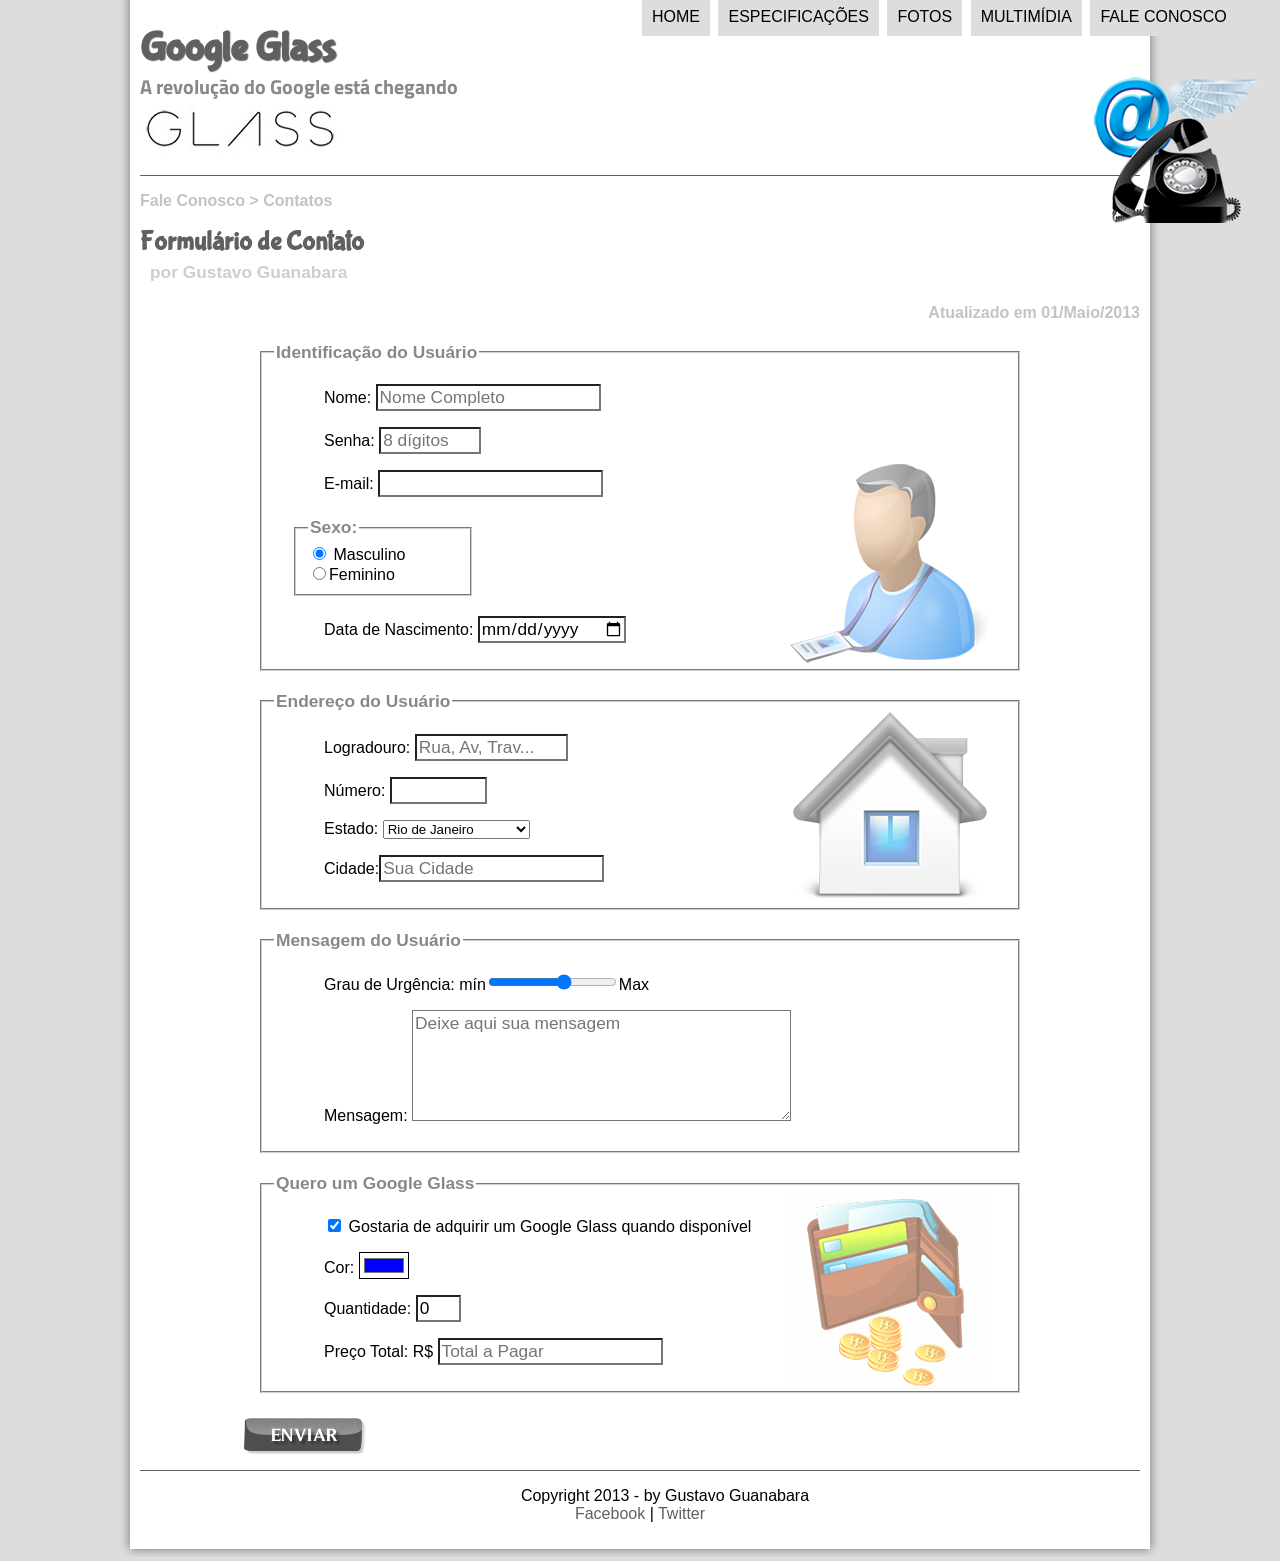
<file: fale-conosco.html>
<!DOCTYPE html>
<html lang="pt-br">

<head>
    <meta charset="UTF-8"/>
    <title>Tudo Sobre Google Glass</title>
    <link rel="stylesheet" type="text/css" href="_css/estilo.css"/>
    <link rel="stylesheet" href="_css/form.css">
</head>
<script language="javascript" src="_javascript/funcoes.js"></script>
<script>
    function calc_total(){
        var qtd = parseInt(document.getElementById('cQtd').value)
        tot = qtd * 1500;
        document.getElementById('cTot').value = tot; 
        }
</script>
<body>
 <div id="interface"> 
       <header id="cabecalho">
       <hgroup>
       <h1>Google Glass</h1>
       <h2>A revolução do Google está chegando</h2>
       </hgroup> 
       
       
           <img id="icone" src="_imagens/contato.png"/>
       

<nav id="menu">
    <h1>Menu Principal</h1>
   <ul type="disc"> 
<li onmouseover="mudaFoto('_imagens/home.png')" onmouseout="mudaFoto('_imagens/contato.png')"><a href="index.html">Home</a></li>
<li onmouseover="mudaFoto('_imagens/especificacoes.png')" onmouseout="mudaFoto('_imagens/contato.png')"><a href="specs.html">Especificações</a></li>
<li onmouseover="mudaFoto('_imagens/fotos.png')" onmouseout="mudaFoto('_imagens/contato.png')"><a href="fotos.html">Fotos</a></li>
<li onmouseover="mudaFoto('_imagens/multimidia.png')" onmouseout="mudaFoto('_imagens/contato.png')"><a href="multimidia.html">Multimídia</a></li>
<li onmouseover="mudaFoto('_imagens/contato.png')" onmouseout="mudaFoto('_imagens/contato.png')"><a href="fale-conosco.html">Fale conosco</a></li>
  </ul>
</nav>
   </header>

    <section id="corpo-full">

  <article id="noticia-principal">
<header id="cabecalho-artigo">
<hgroup>
<h3> Fale Conosco > Contatos</h3>
<h1>Formulário de Contato</h1>
<h2>por Gustavo Guanabara</h2>
<h3 class="direita">Atualizado em 01/Maio/2013</h3>
</hgroup>
</header>

<form method="post" id="contato" action="mail:contato@cursoemvideo.com" oninput="calc_total();">

<fieldset id="usuario">
<legend>Identificação do Usuário</legend>
   <p><label for="cNome">Nome:</label> <input type="text" name="tNome" id="cNome" size="20" maxlength="30" placeholder="Nome Completo"> </p> 
   <p><label for="cSenha">Senha:</label> <input type="password" name="tSenha" id="cSenha" size="8" maxlength="8" placeholder="8 dígitos"> </p>
    <p><label for="cMail">E-mail:</label> <input type="email" name="tMail" id="cMail" size="20" maxlength="40"> </p>
    <fieldset id="sexo"><legend>Sexo:</legend>
        <input type="radio" name="tSexo" id="cMasc" checked> <label for="cMasc">Masculino</label><br>
        <input type="radio" name="tSexo" id="cFem"><label for="cFem">Feminino</label>
    </fieldset>
    <p>Data de Nascimento: <input type="date" name="tNasc" id="cNasc"> </p>
</fieldset>

<fieldset id="endereco">
<legend>Endereço do Usuário</legend>
   <p> <label for="cRua">Logradouro: </label><input type="text" name="tRua" id="cRua" size="13" maxlength="80" placeholder="Rua, Av, Trav..."> </p> 
   <p><label for="cNum"> Número:</label> <input type="number" name="tNum" id="cNum" min="0" max="999999"></p>
    <p><label for="cEst">Estado:</label>
        <select name="tEst" id="cEst">
            <optgroup label="Região Sudeste">
               <option>Rio de Janeiro</option>
               <option>São Paulo</option>
               <option>Minas Gerais</option>
            </optgroup>

            <optgroup label="Região Sul">
               <option>Paraná</option>
               <option>Santa Catarina</option>
               <option>Rio Grande do Sul</option>
            </optgroup>
        </select></p>
    <p><label for="cCid">Cidade:</label><input type="text" name="tCid" id="cCid" maxlength="40" size="20" placeholder="Sua Cidade" list="cidades"></p>
    <datalist id="cidades">
        <option value="Rio de Janeiro"></option>
        <option value="Nova Iguaçu"></option>
        <option value="Niterói"></option>
        <option value="Belford Roxo"></option>
    </datalist>
</fieldset>

<fieldset>
<legend id="mensagem">Mensagem do Usuário</legend>
    <p><label for="cUrg">Grau de Urgência:</label>
    mín<input type="range" name="tUrg" id="cUrg" min="0" max="10" step="2">Max</p>
    <p><label for="cMsg">Mensagem:</label>
    <textarea name="tMsg" id="cMsg" cols="35" rows="5" placeholder="Deixe aqui sua mensagem"></textarea></p>
</fieldset>
<fieldset id="pedido">
<legend>Quero um Google Glass</legend>
    <p><input type="checkbox" name="tPad" id="cPed" checked>
        <label for="cPed">Gostaria de adquirir um Google Glass quando disponível</label></p>
    <p><label for="cCor">Cor:</label>
    <input type="color" name="tCor" id="cCor" value="#0000FF"></p>
    <p><label for="cQtd">Quantidade:</label>
    <input type="number" name="tQtd" id="cQtd" min="0" max="5" value="0"></p>
    <p><label for="cTot">Preço Total: R$</label>
    <input type="text" name="tTot" id="cTot" placeholder="Total a Pagar" readonly></p>
</fieldset>

<input type="image" name="tEnviar" src="_imagens/botao-enviar.png">
</form>
<footer id="rodape">
<p>Copyright 2013 - by Gustavo Guanabara <br/>
<a href="http://facebook.com/cursosemvideo" target="_blank">Facebook </a>| <a href="http://twitter.com/cursosemvideo" target="_blank">Twitter</a></p>
</footer>
</div> 
</body>
</html>
</file>
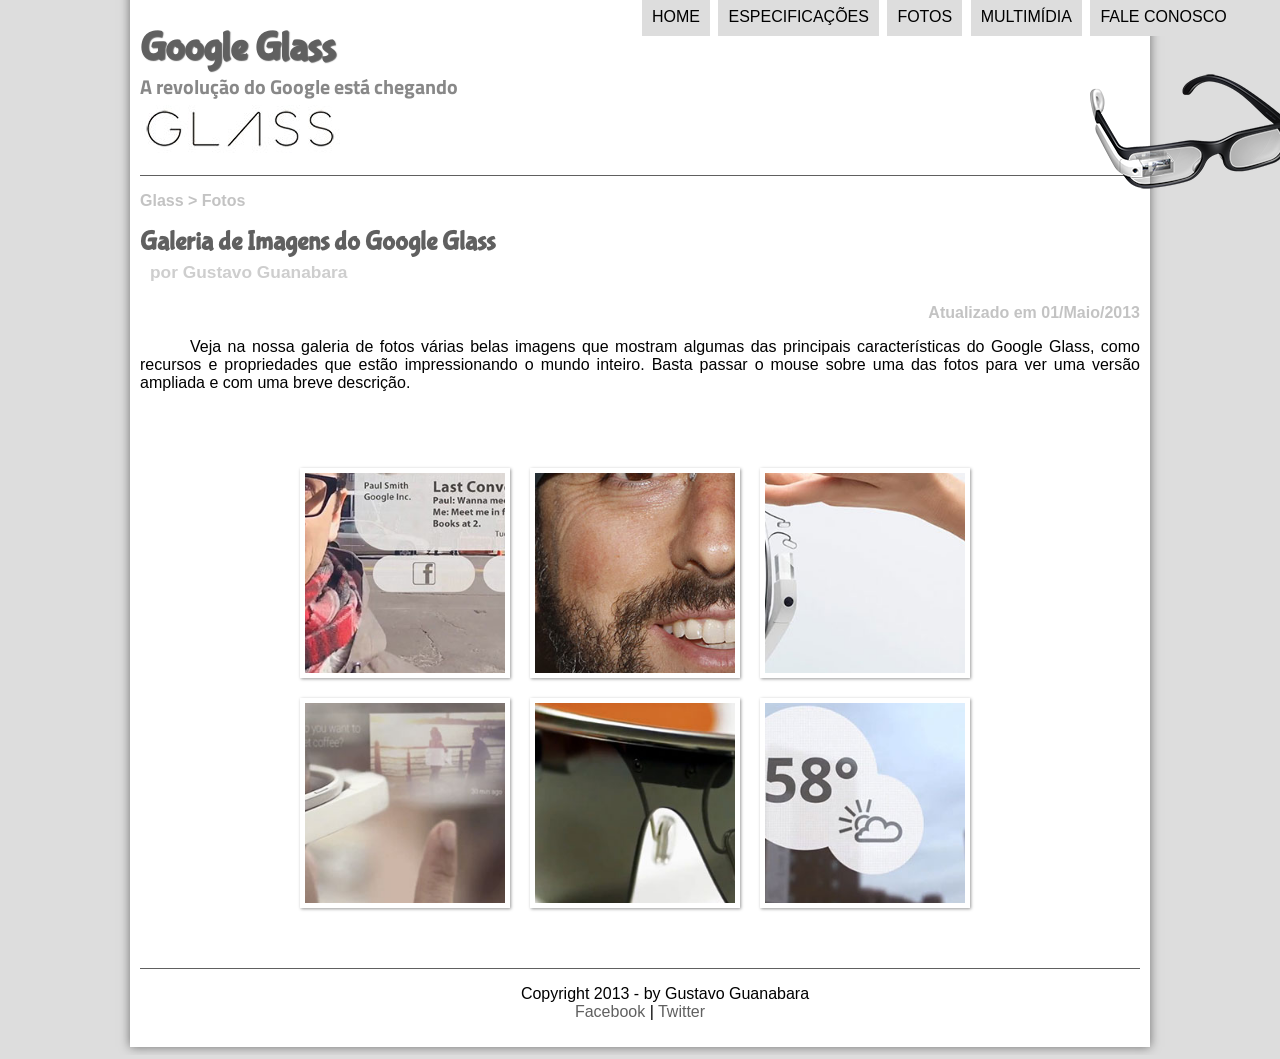
<file: fotos.html>
<!DOCTYPE html>
<html lang="pt-br">

<head>
    <meta charset="UTF-8"/>
    <title>Tudo Sobre Google Glass</title>
    <link rel="stylesheet" type="text/css" href="_css/estilo.css"/>
    <link rel="stylesheet" href="_css/fotos.css">
</head>
<script language="javascript" src="_javascript/funcoes.js"></script>
<body>
 <div id="interface"> 
       <header id="cabecalho">
       <hgroup>
       <h1>Google Glass</h1>
       <h2>A revolução do Google está chegando</h2>
       </hgroup> 
       
       
           <img id="icone" src="_imagens/glass-oculos-preto-peq.png"/>
       

<nav id="menu">
    <h1>Menu Principal</h1>
   <ul type="disc"> 
<li onmouseover="mudaFoto('_imagens/home.png')" onmouseout="mudaFoto('_imagens/fotos.png')"><a href="index.html">Home</a></li>
<li onmouseover="mudaFoto('_imagens/especificacoes.png')" onmouseout="mudaFoto('_imagens/fotos.png')"><a href="specs.html">Especificações</a></li>
<li onmouseover="mudaFoto('_imagens/fotos.png')" onmouseout="mudaFoto('_imagens/fotos.png')"><a href="fotos.html">Fotos</a></li>
<li onmouseover="mudaFoto('_imagens/multimidia.png')" onmouseout="mudaFoto('_imagens/fotos.png')"><a href="multimidia.html">Multimídia</a></li>
<li onmouseover="mudaFoto('_imagens/contato.png')" onmouseout="mudaFoto('_imagens/fotos.png')"><a href="fale-conosco.html">Fale conosco</a></li>
  </ul>
</nav>
   </header>

   <section id="corpo-full">

  <article id="noticia-principal">
<header id="cabecalho-artigo">
<hgroup>
<h3> Glass > Fotos</h3>
<h1>Galeria de Imagens do Google Glass</h1>
<h2>por Gustavo Guanabara</h2>
<h3 class="direita">Atualizado em 01/Maio/2013</h3>
</hgroup>
</header>


<p>Veja na nossa galeria de fotos várias belas imagens que mostram algumas das principais características do Google Glass, como recursos e propriedades que estão impressionando o mundo inteiro. Basta passar o mouse sobre uma das fotos para ver uma versão ampliada e com uma breve descrição.</p>

<ul id="album-fotos">
 <li id="foto01"><span>Agenda e lembretes</span></li>
 <li id="foto02"><span>Sergey Brin usando o Glass</span></li> 
 <li id="foto03"><span>Leve e compacto</span></li>
 <li id="foto04"><span>Sensação de uma tela de 50"</span></li>
 <li id="foto05"><span>Vários tipos de lente</span></li>
 <li id="foto06"><span>Informações importantes</span></li>
</ul>

</article>
<footer id="rodape">
<p>Copyright 2013 - by Gustavo Guanabara <br/>
<a href="http://facebook.com/cursosemvideo" target="_blank">Facebook </a>| <a href="http://twitter.com/cursosemvideo" target="_blank">Twitter</a></p>
</footer>
</div> 
</body>
</html>
</file>
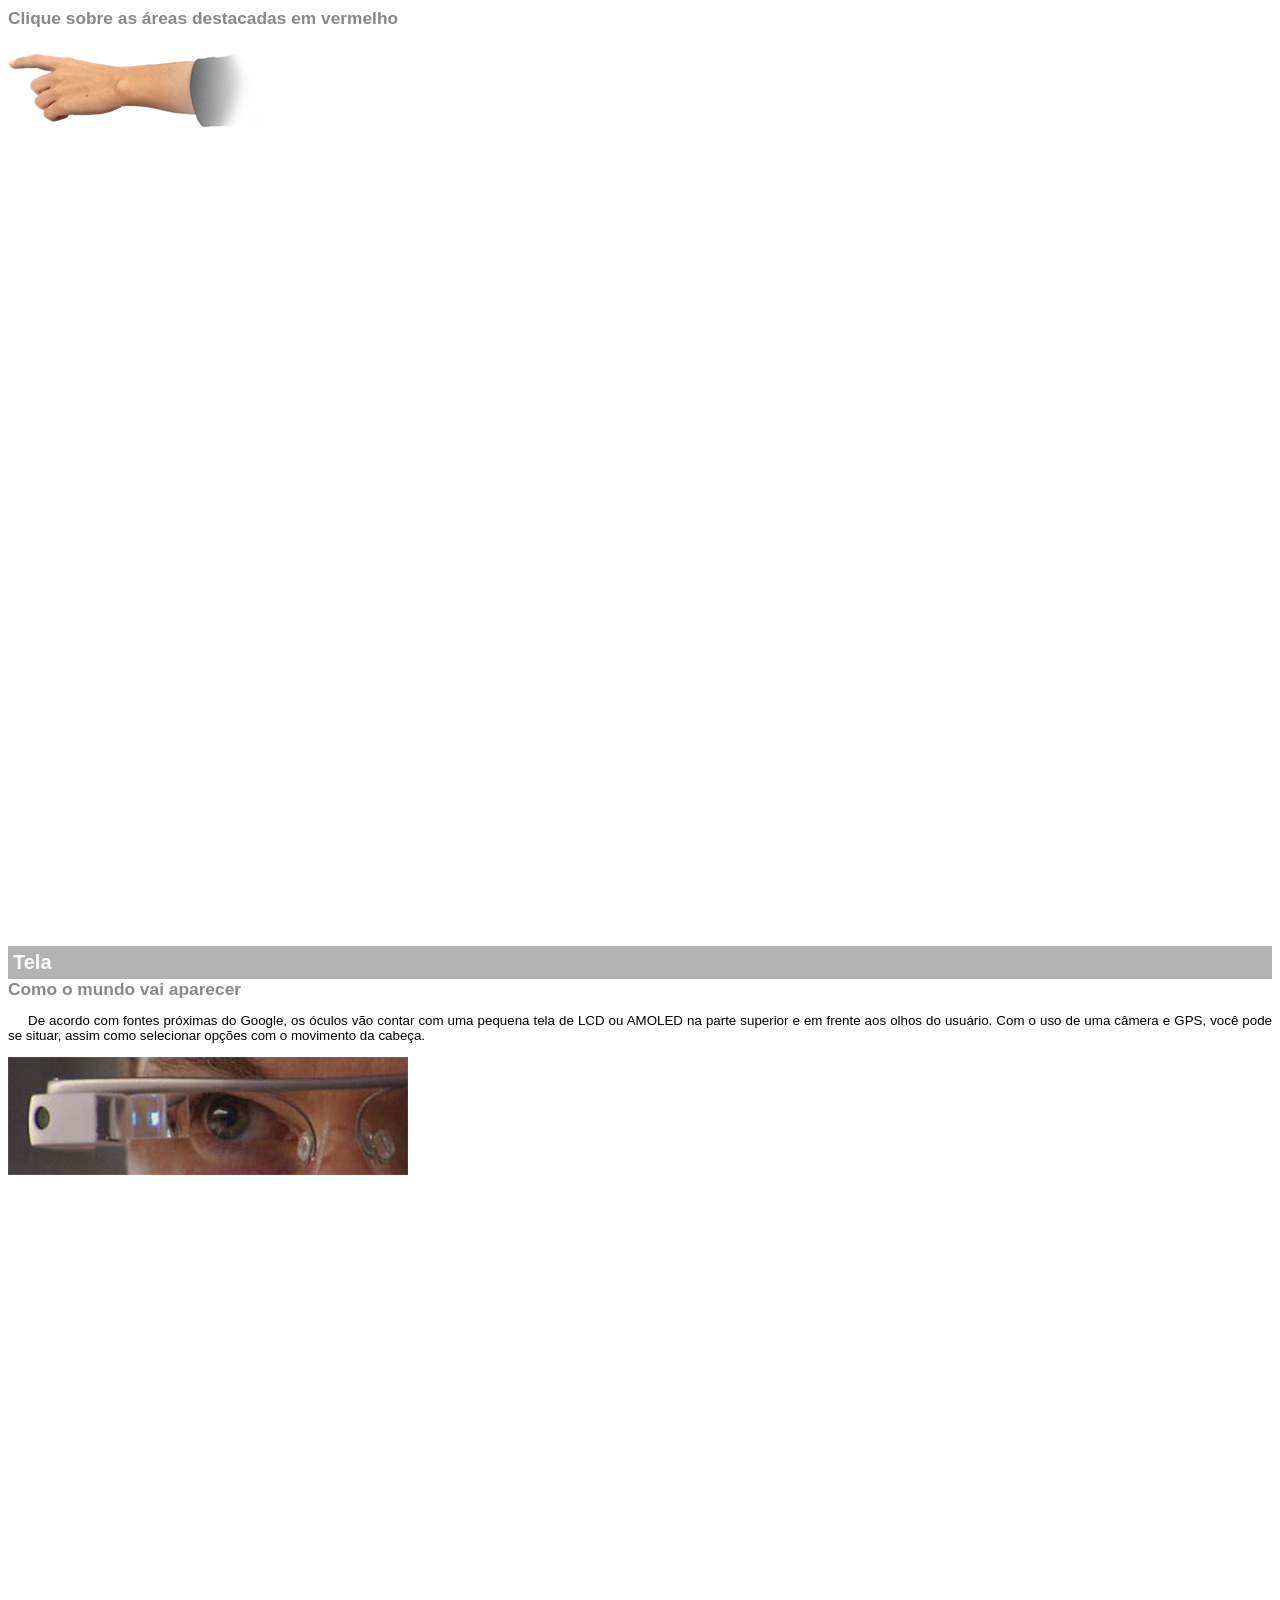
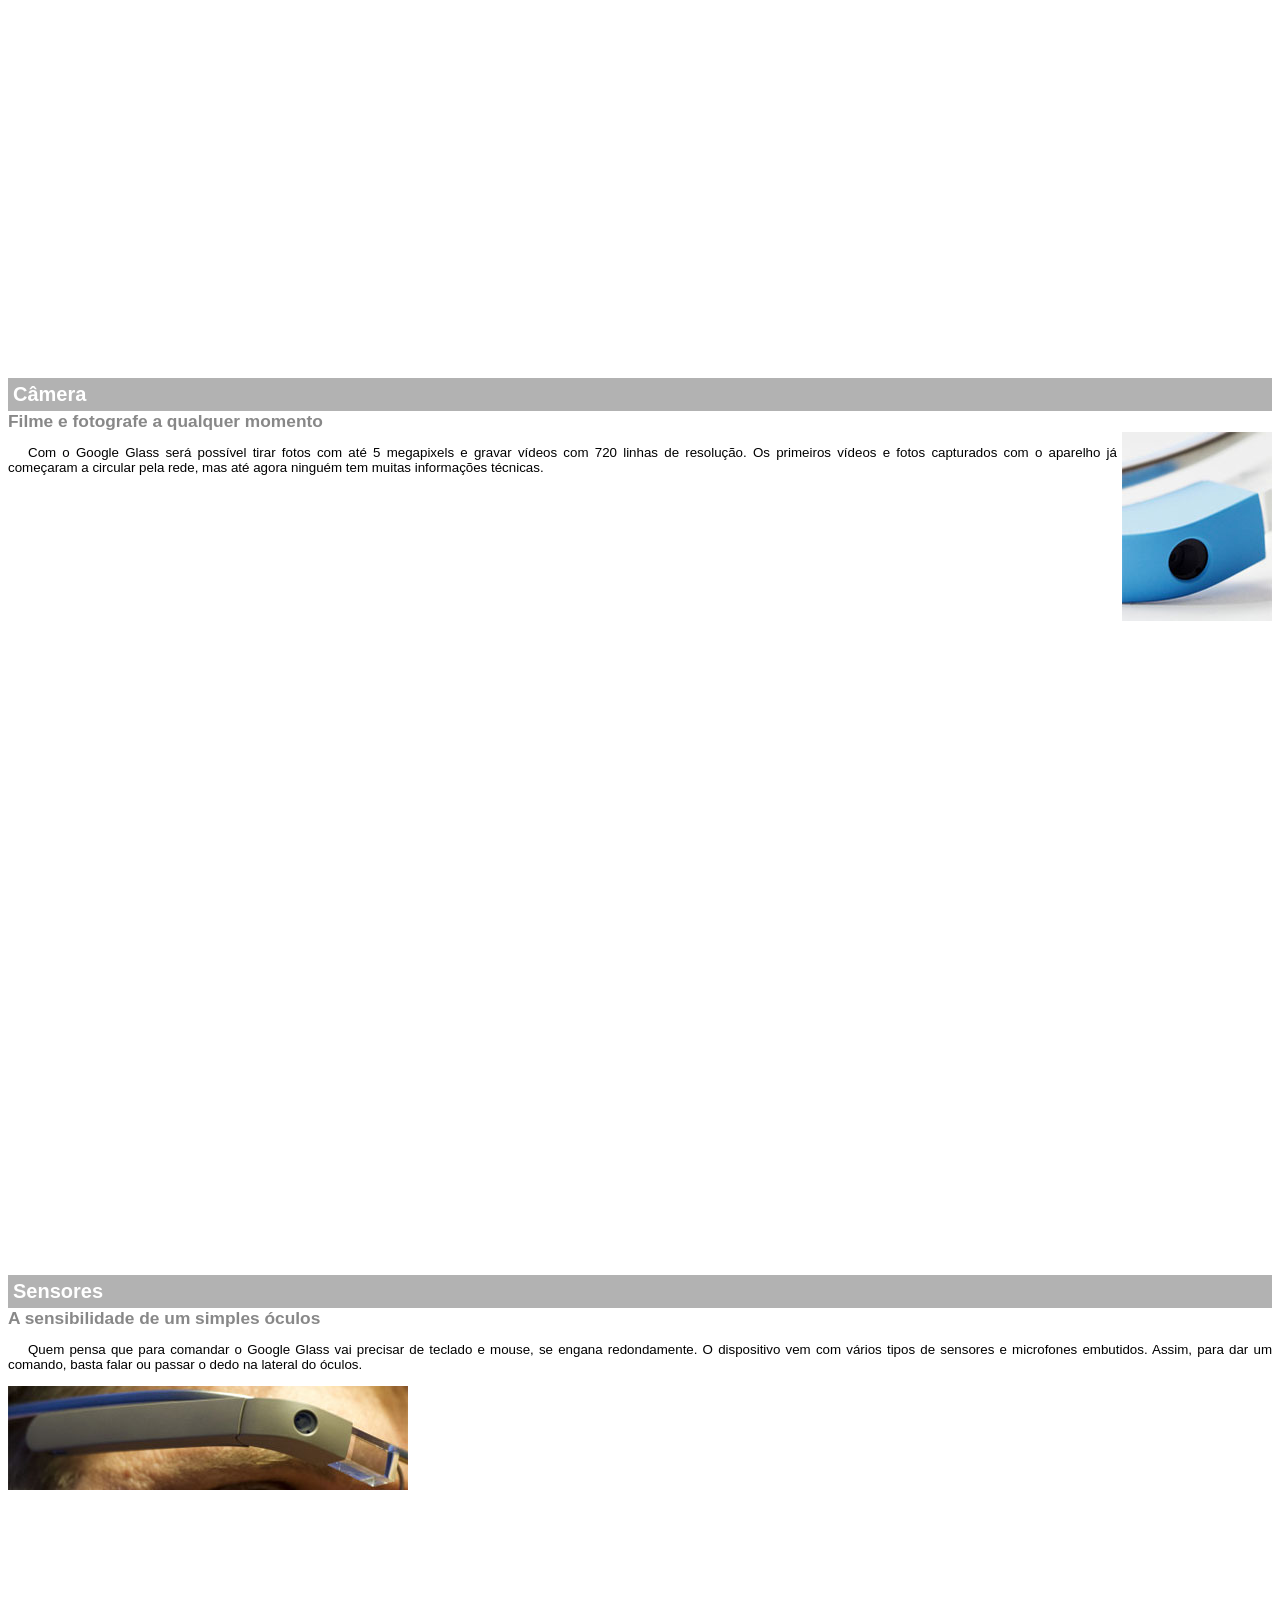
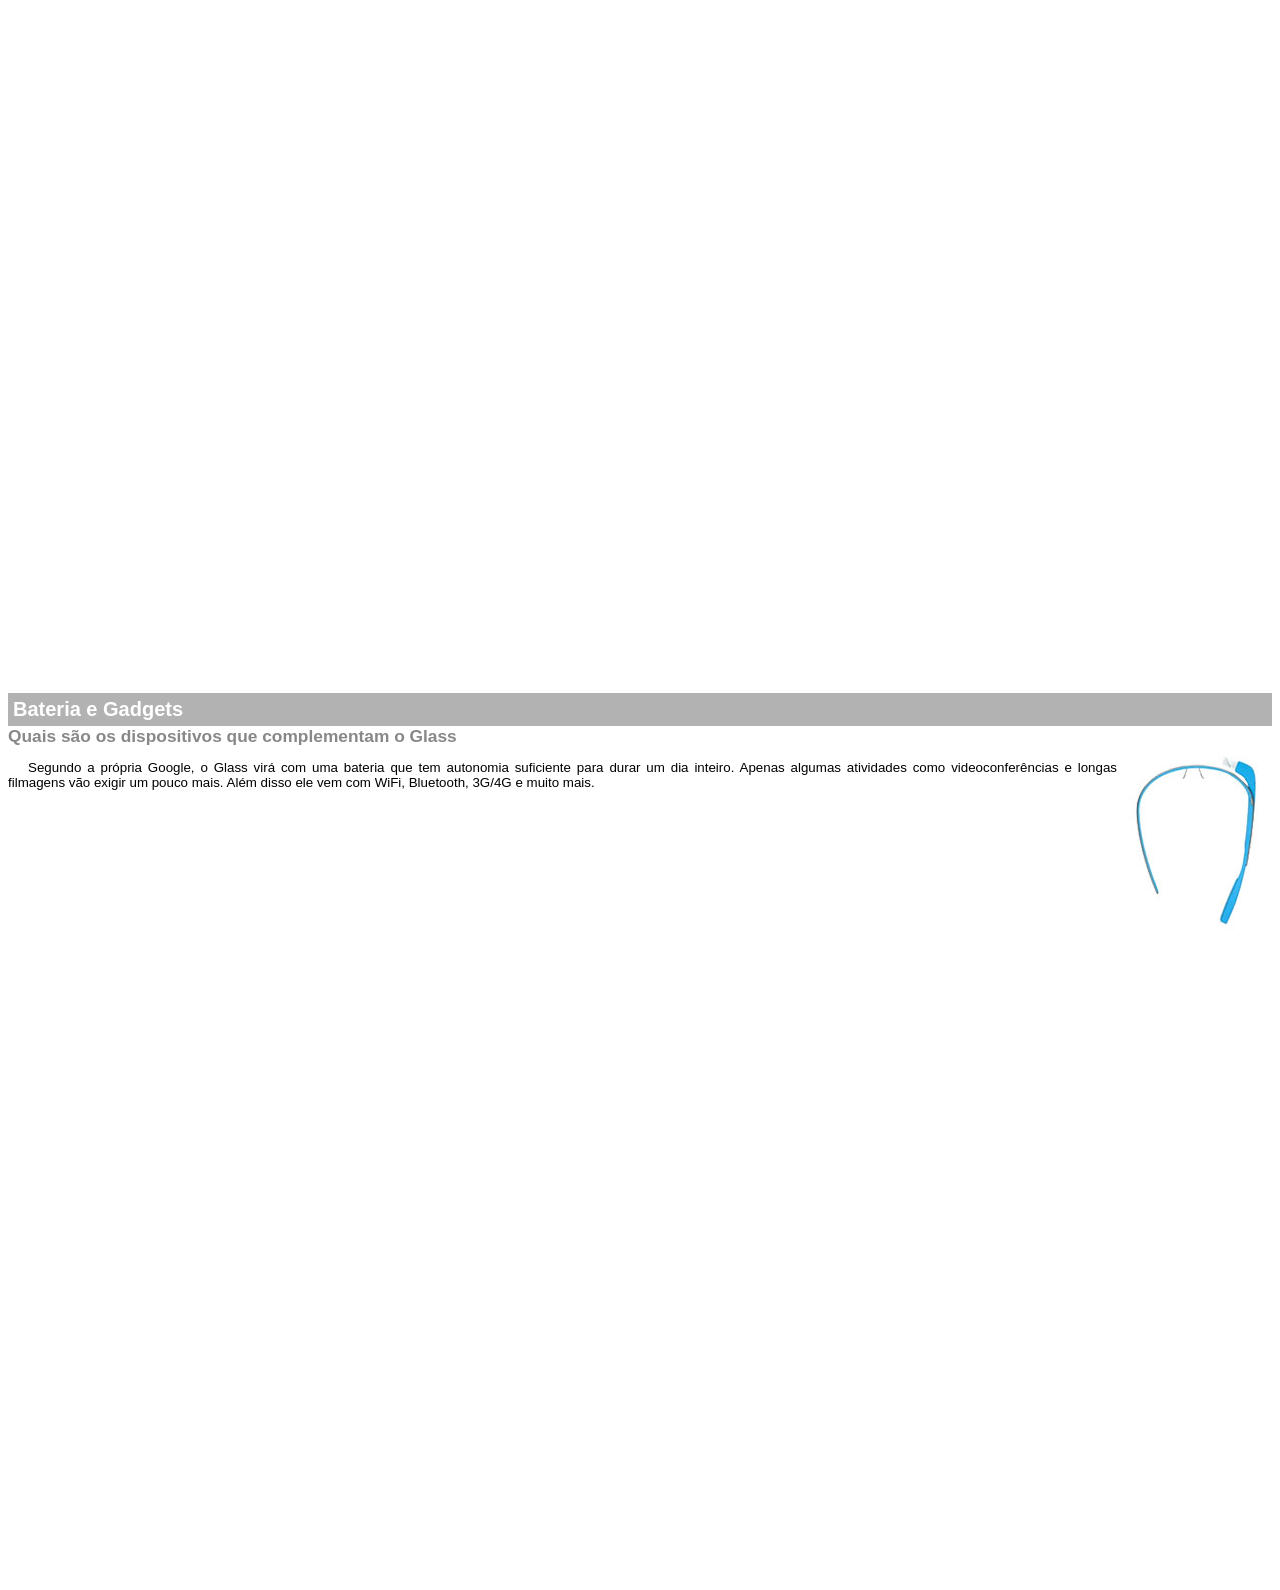
<file: google-glass.html>
<!DOCTYPE html>
<html lang="en">
<head>
    <meta charset="UTF-8"/>
    <title>Informações Sobre Google Glass</title>
    <style>
        body{
            font-family: Arial;
            font-size: 10pt;
        }
        p{
            text-align: justify; /*texto justificado*/
            text-indent: 20px;   /*indentação*/
        }
        article h1{
            font-size: 15pt;
            color: #ffffff;
            background-color: rgba(0,0,0,.3);
            padding: 5px;
            margin: 0px;
        }
        article h2{
            font-size: 13pt;
            color: #888888;
            margin: 0px;
        }
        article{
            margin-bottom: 800px;
        }
        img.img-dir{
            display: block;
            float: right;
            margin-left: 5px;
        }
    </style>
</head>
<body>
<article id="topo">
     <header><h2>Clique sobre as áreas destacadas em vermelho</h2></header>
     <img src="_imagens/mao.png" alt="Mão apontando para a esquerda">
</article>

<article id="tela">
<header>
    <h1>Tela</h1> 
    <h2>Como o mundo vai aparecer</h2></header>
   <p>De acordo com fontes próximas do Google, os óculos vão contar com uma pequena tela de LCD ou AMOLED na parte superior e em frente aos olhos do usuário. Com o uso de uma câmera e GPS, você pode se situar, assim como selecionar opções com o movimento da cabeça.</p>
<img src="_imagens/det-tela.jpg" alt="Tela do Google Glass">
</article>

<article id="camera">
    <header><h1>Câmera</h1>
<h2>Filme e fotografe a qualquer momento</h2></header>
<img src="_imagens/det-camera.jpg"  class="img-dir" alt="Câmera do Google Glass">
<p>Com o Google Glass será possível tirar fotos com até 5 megapixels e gravar vídeos com 720 linhas de resolução. Os primeiros vídeos e fotos capturados com o aparelho já começaram a circular pela rede, mas até agora ninguém tem muitas informações técnicas.</p></article>

<article id="sensores">
    <header><h1>Sensores</h1>
<h2>A sensibilidade de um simples óculos</h2></header>
<p>Quem pensa que para comandar o Google Glass vai precisar de teclado e mouse, se engana redondamente. O dispositivo vem com vários tipos de sensores e microfones embutidos. Assim, para dar um comando, basta falar ou passar o dedo na lateral do óculos.</p>
<img src="_imagens/det-touch.jpg" alt="Sensores do Google Glass">
</article>

<article id="gadgets"><header><h1>Bateria e Gadgets</h1>
<h2>Quais são os dispositivos que complementam o Glass</h2>
</header>
<img src="_imagens/det-bateria.jpg" class="img-dir" alt="Bateria e Gadgets do Google Glass">
<p>Segundo a própria Google, o Glass virá com uma bateria que tem autonomia suficiente para durar um dia inteiro. Apenas algumas atividades como videoconferências e longas filmagens vão exigir um pouco mais. Além disso ele vem com WiFi, Bluetooth, 3G/4G e muito mais.</p></article>
</body>
</html>
</file>
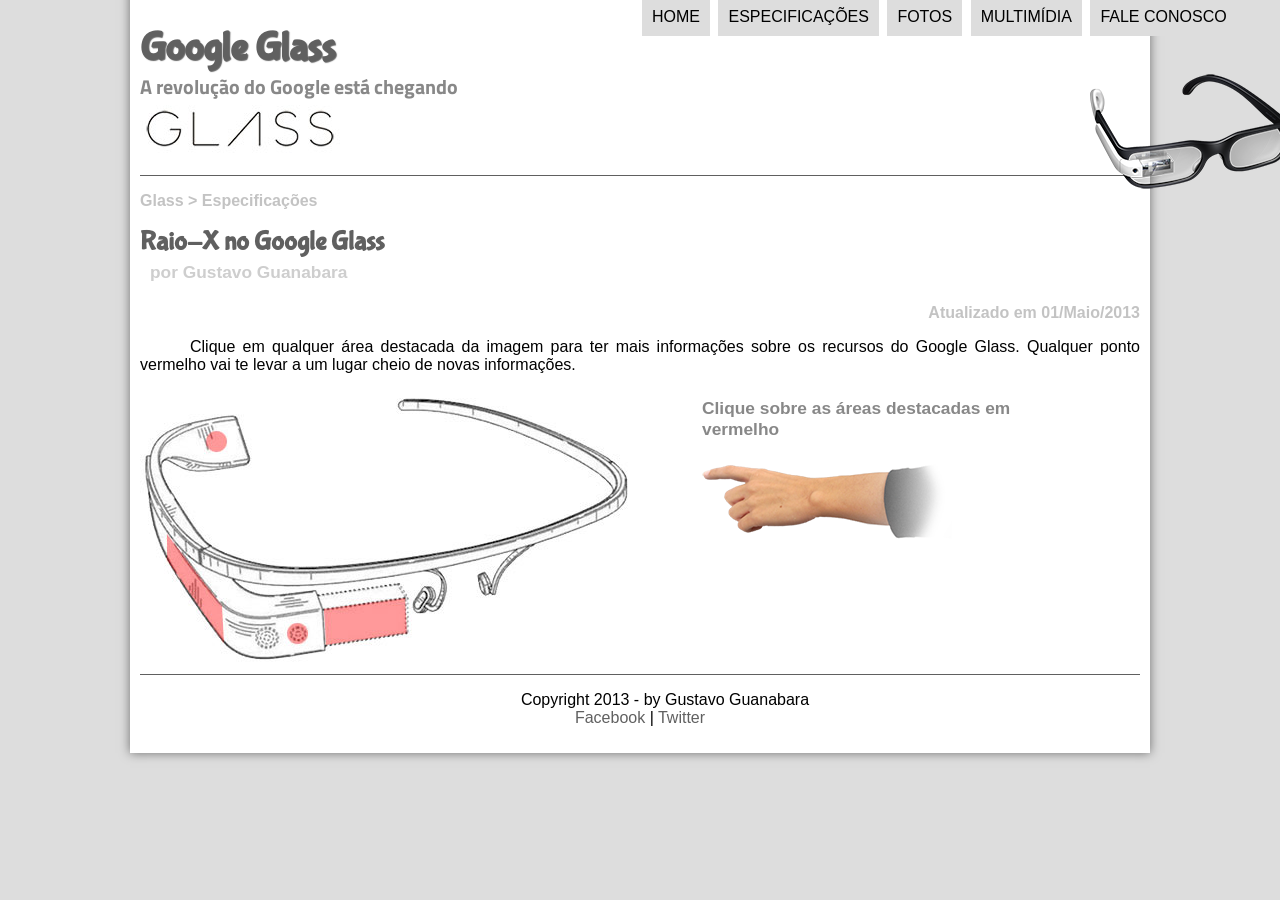
<file: specs.html>
<!DOCTYPE html>
<html lang="pt-br">

<head>
    <meta charset="UTF-8"/>
    <title>Tudo Sobre Google Glass</title>
    <link rel="stylesheet" type="text/css" href="_css/estilo.css"/>
    <link rel="stylesheet" href="_css/specs.css">
</head>
<script language="javascript" src="_javascript/funcoes.js"></script>
<body>
 <div id="interface"> 
       <header id="cabecalho">
       <hgroup>
       <h1>Google Glass</h1>
       <h2>A revolução do Google está chegando</h2>
       </hgroup> 
       
       
           <img id="icone" src="_imagens/glass-oculos-preto-peq.png"/>
       

<nav id="menu">
    <h1>Menu Principal</h1>
   <ul type="disc"> 
<li onmouseover="mudaFoto('_imagens/home.png')" onmouseout="mudaFoto('_imagens/especificacoes.png')"><a href="index.html">Home</a></li>
<li onmouseover="mudaFoto('_imagens/especificacoes.png')" onmouseout="mudaFoto('_imagens/especificacoes.png')"><a href="specs.html">Especificações</a></li>
<li onmouseover="mudaFoto('_imagens/fotos.png')" onmouseout="mudaFoto('_imagens/especificacoes.png')"><a href="fotos.html">Fotos</a></li>
<li onmouseover="mudaFoto('_imagens/multimidia.png')" onmouseout="mudaFoto('_imagens/especificacoes.png')"><a href="multimidia.html">Multimídia</a></li>
<li onmouseover="mudaFoto('_imagens/contato.png')" onmouseout="mudaFoto('_imagens/especificacoes.png')"><a href="fale-conosco.html">Fale conosco</a></li>
  </ul>
</nav>
   </header>

<section id="corpo-full">

  <article id="noticia-principal">
<header id="cabecalho-artigo">
<hgroup>
<h3> Glass > Especificações</h3>
<h1>Raio-X no Google Glass</h1>
<h2>por Gustavo Guanabara</h2>
<h3 class="direita">Atualizado em 01/Maio/2013</h3>
</hgroup>
</header>
 </article>
<p>Clique em qualquer área destacada da imagem para ter mais informações sobre os recursos do Google Glass. Qualquer ponto vermelho vai te levar a um lugar cheio de novas informações.</p>

<section id="conteudo">
    <img src="_imagens/glass-esquema-marcado.jpg" usemap="#meumapa">
    <map name="meumapa">
        <area shape="rect" coords="179,202,270,260" href="google-glass.html#tela" target="janela">
        <area shape="circle" coords="158,243,12" href="google-glass.html#camera" target="janela">
        <area shape="circle" coords="73,52,12" href="google-glass.html#gadgets" target="janela">
        <area shape="poly" coords="28,143,83,216,84,249,27,169" href="google-glass.html#sensores" target="janela">
    </map>
    <iframe src="google-glass.html" name="janela" id="frame-spec" scrolling="no"></iframe>
</section>
</section>

<footer id="rodape">
<p>Copyright 2013 - by Gustavo Guanabara <br/>
<a href="http://facebook.com/cursosemvideo" target="_blank">Facebook </a>| <a href="http://twitter.com/cursosemvideo" target="_blank">Twitter</a></p>
</footer>
</div> 
</body>
</html>
</file>
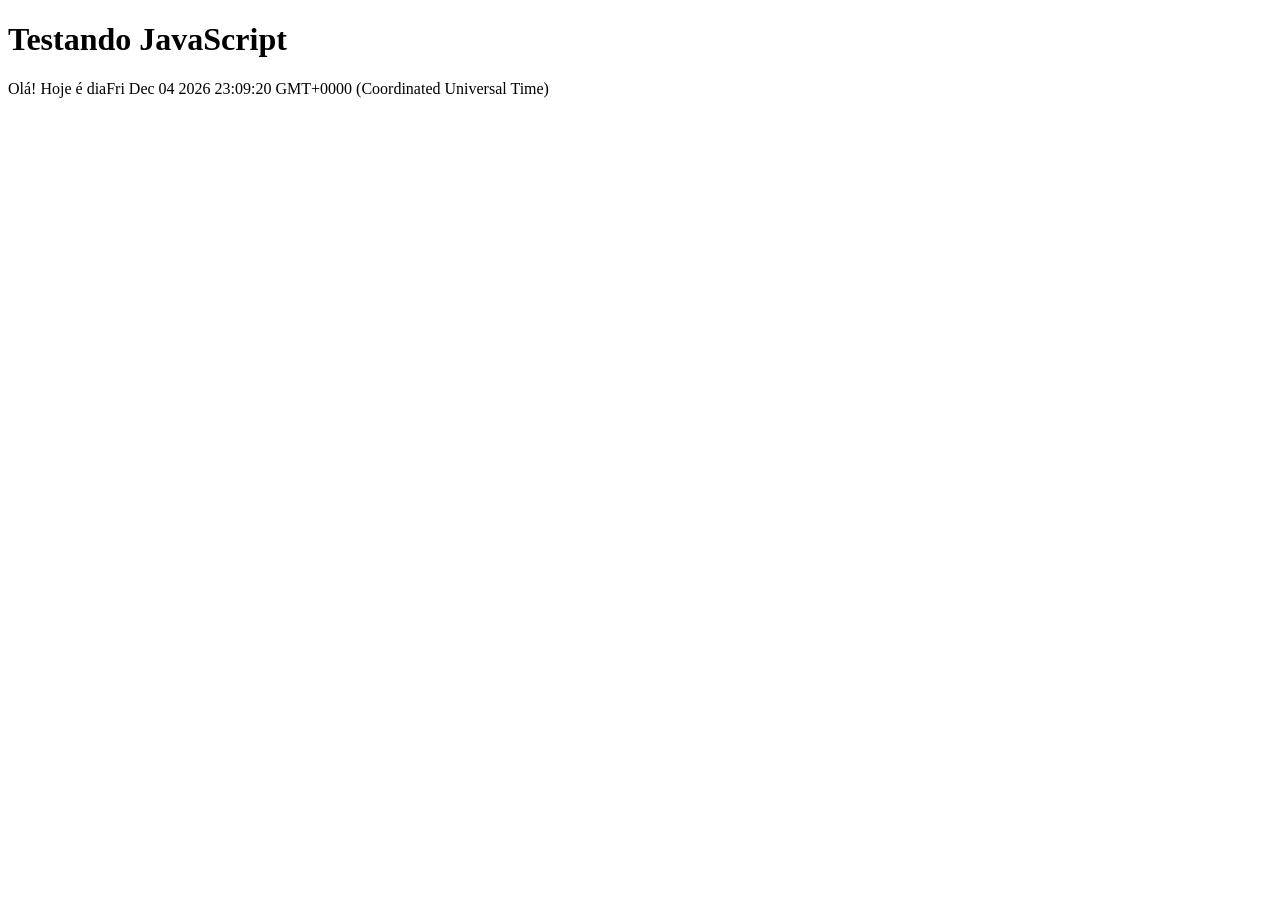
<file: testejs01.html>
<!DOCTYPE html>
<html lang="pt-br">
<head>
    <meta charset="UTF-8">
    <meta name="viewport" content="width=device-width, initial-scale=1.0">
    <title>Teste JavaScript</title>
</head>
<body>
    <h1>Testando JavaScript</h1>
    <script>
        document.write("Olá! Hoje é dia" + Date());
    </script>
</body>
</html>
</file>
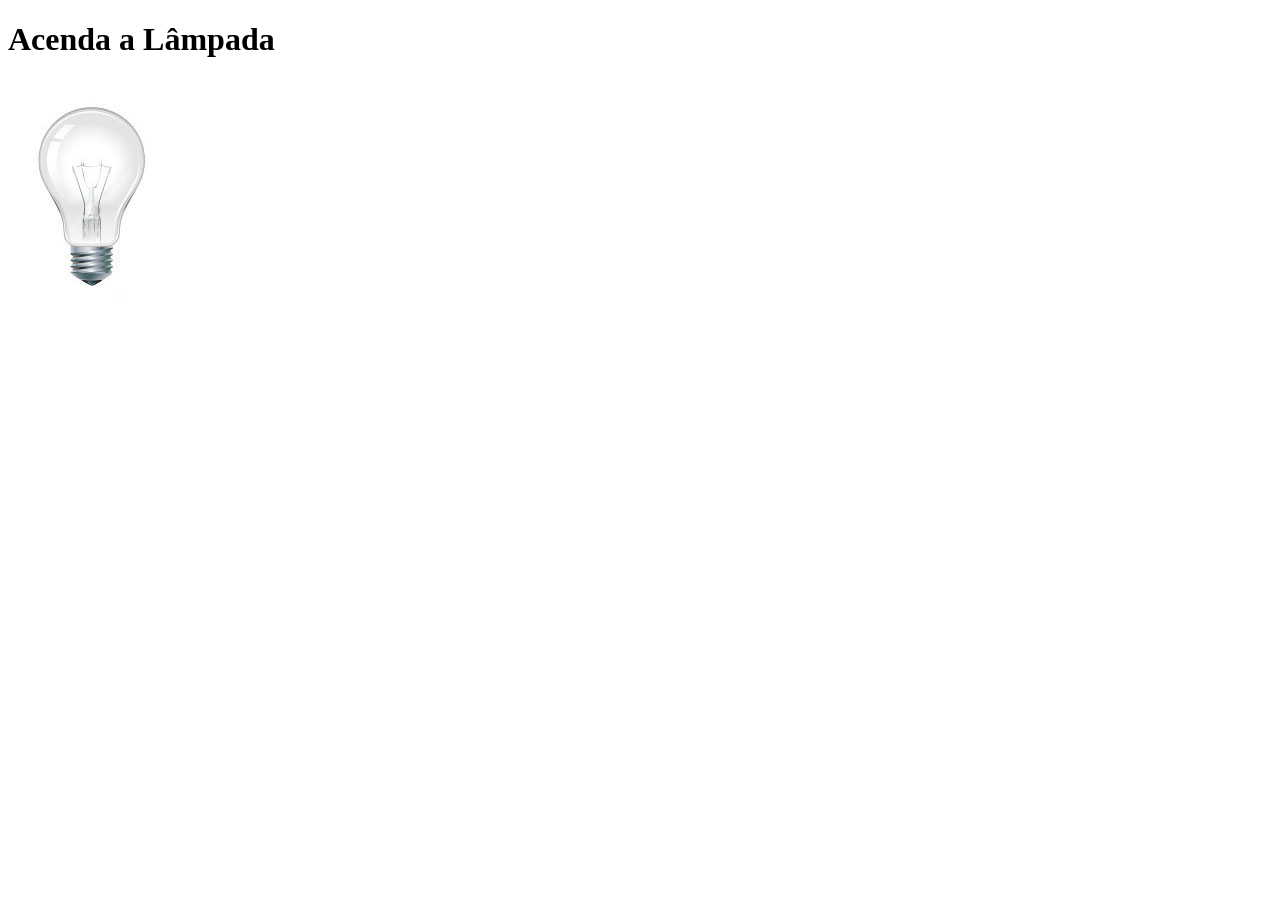
<file: testejs02.html>
<!DOCTYPE html>
<html lang="en">
<head>
    <meta charset="UTF-8">
    <meta name="viewport" content="width=device-width, initial-scale=1.0">
    <title>teste JavaScript</title>

    <script>
        var quebrada = false;
        function mudaLampada(tipo){
         
             if(!quebrada){
                document.getElementById("luz").src="_imagens/" + tipo + ".jpg";
                if (tipo == 'lampada-quebrada'){
                    quebrada = true;
                }
             }
             
        }
       
     
    </script>
</head>
<body>
    <h1>Acenda a Lâmpada</h1>
    <img src="_imagens/lampada-apagada.jpg" id="luz" onmousemove="mudaLampada('lampada-acesa')" onmouseout="mudaLampada('lampada-apagada')" onclick="mudaLampada('lampada-quebrada')"/>
</body>
</html>
</file>
<file: _css/estilo.css>
@charset "UTF-8";
@import url('https://fonts.googleapis.com/css2?family=Titillium+Web:ital,wght@0,200;0,300;0,400;0,600;0,700;0,900;1,200;1,300;1,400;1,600;1,700&display=swap');

@font-face{
    font-family: 'FonteLogo'; /*nome para a fonte*/
    src: url(../_fonts/bubblegum-sans-regular.otf); /*nome do arquivo*/
}
body{
    font-family: Arial, sans-serif;
    background-color: #dddddd;
    color: rgba(0,0,0,1);

}

div#interface{
    width: 1000px; /*delimitar largura*/
    background-color: #ffffff;
    margin: -20px auto 0px auto ; /*cima / direita / baixo / esquerda */
    box-shadow: 0px 0px 10px rgba(0,0,0,.5); /*Cria uma sombre em volta do objeto - deslocamento lateral / deslocamento vertical / espalhamento da sombra / cor da sombra */
    padding: 10px 10px 10px 10px; /*cima / direita / baixo / esquerda */
}

   p{ 
             text-align: justify;
             text-indent: 50px;  
        }

a{
    color: #606060;
    text-decoration: none;
}

a:hover{
    text-decoration: underline;
}

header#cabecalho img#icone{
    position: absolute;
    left: 1090px;
    top: 70px;
}

header#cabecalho{
    border-bottom: 1px #606060 solid;/* largura da borda / cor da borda / formato da borda / - borda de baixo*/
    height: 150px; /*parametro de altura*/
    background: url(../_imagens/glass-logo-peq.jpg) no-repeat 0px 80px; /*outra forma de adionar uma imagem - deslocamento lateral e deslocamneto vertical*/

}

header#cabecalho h1{
    font-family: 'FonteLogo', sans-serif;
    font-size: 30pt;
    color: #606060;
    text-shadow: 1px 1px 1px rgba(0,0,0,.6); /*sombra no texto*/
    padding: 0px;
    margin-bottom: 0px;
}

header#cabecalho h2{
    font-family: "Titillium Web", sans-serif;
    color: #888888;
    font-size: 15pt;
    padding: 0px;
    margin-top: 0px;
}
/* Formatação de imagens com legendas */

figure.foto-legenda{
    position: relative;
    border: 8px solid white;  /*borda*/
    box-shadow: 1px 1px 4px black; /*sombra*/
}

figure.foto-legenda img{
    width: 100%;   /* tamanho ta imagem largura*/
    height: 100%;  /* tamanho ta imagem altura*/
}

figure.foto-legenda figcaption{
    opacity: 0; /* legenda some */
    position: absolute; /*onde vai ficar a legenda*/
    top: 0px;
    background-color: rgba(0,0,0,.4); /*Transparencia em cima da imagem*/
    color: white;
    width: 100%;    /*Borda preta ocupando todo o espaço dentro da imagem*/
    height: 100%;   /*Borda preta ocupando todo o espaço dentro da imagem*/
    padding: 10px; /*espaço entre as legendas*/
    box-sizing: border-box;
    transition: opacity 1s; /*efeito de transição*/
}

figure.foto-legenda:hover figcaption{
    opacity: 1; /*Formatação específica para quando passar o mouse por cima da imagem*/
}

/* Formatação do Menu */

nav#menu {
    display: block; /*um bloco pode flutuar pela tela*/
}

nav#menu ul{
    list-style: none; /*sumir com marcadores*/
    text-transform: uppercase; /*Letras do menu maiúsculas*/
    position: absolute; /*para que possa passar por cima dos documentos*/
    top: -20px; /*vai diminuir o espçao entre a barra superior*/
    left: 600px; /*para aumentar a distancia do lado esquerdo*/
}

nav#menu li{
    display: inline-block; /*faz com que um bloco seja exibido na mesma linha*/
    background-color: #dddddd; /*coloca uma cor no fundo*/
    padding: 10px; /*vai criar um espaço dentro da caixa*/
    margin: 2px; /*Espaço fora da caixa*/
    transition: background-color 1s; /*vai levar 1 segundo para mudar de uma cor para a outra*/
}


nav#menu li:hover{
    background-color: #606060; /*quando passar o mouse por cima dos botões ele vai escurecer*/
}

nav#menu h1{
    display: none; /*faz com que o menu suma visualmente*/
}

nav#menu a{
    color: #000000; /*Cor do link preta*/
    text-decoration: none; /*para tirar o sublinhando do link*/
}

nav#menu a:hover{
    color: #ffffff; /*mudar a cor do link quando mouse passar por cima*/
    text-decoration: underline; /*para sublinhar o link só quando passar o mouse*/
}

section#corpo{
    display: block; /*para ser mostrada como um bloco*/
    width: 500px; /*largura*/
    float: left;
    border-right: 1px solid #606060; /*criar uma borda do lado direiro*/
    padding-right: 15px; /*afastar a linha do conteudo*/
}

article#noticia-principal h2{
      font-size: 13pt;
      color: #606060;
      background-color: #dddddd;
      padding: 5px 0px 5px 10px; /*espacamento entre eles*/
      margin: 10px 0px 10px 0px;
}

header#cabecalho-artigo h1{
    font-family:'FonteLogo', sans-serif;
    font-size: 20pt;
    color: #606060;
    margin-bottom: 0px; 
    margin-top: 0px;
}

.direita{
    text-align: right; /*deixa o texto a direita*/
}

header#cabecalho-artigo h2{
    font-size: 13pt;
    color: #cecece;
    background-color: #ffffff;
    margin: 0px;
}

header#cabecalho-artigo h3{
    font-size: 12pt;
    color: #60606060;
}

table#tabelaspec{
    border: 1px solid #606060; /*borda externa da tabela*/
    border-spacing: 0px; /*espaço entre as celulas*/
    margin-left: auto; /*centralizar tabela*/
    margin-right: auto; /*centralizar tabela*/
}

table#tabelaspec td{
    border: 1px solid #606060; /*bordas internas*/
    padding: 10px; /*espaço interno entre as celulas*/
    text-align: center; /*alinhamento do texto da celula*/
    vertical-align: middle; /*alinhamento*/
}

table#tabelaspec td.ce{
     color: #ffffff; /*cor da letra*/
     background-color: #606060; /*cor de fundo*/
     vertical-align: top; /*alinhamento do texto da celula*/
     font-weight: bold; /*negrito*/
}

table#tabelaspec td.cd{
    background-color: #cecece;
}

/*titulo da tabela*/
table#tabelaspec caption{
       color: #888888; /*cor da fonte*/
       font-size: 13pt; /*tamanho da letra*/
       font-weight: bolder; /*negrito*/
}

table#tabelaspec caption span{
    display: block; /*vai ser mostrado commo um bloco flutuante vai se desconectar do texto*/
    float: right; /*flutuação a direita*/
    color: #000000; /*cor da fonte*/
    font-size: 8pt; /*tamanho da fonte*/
    margin-top: 10px; /*aumenta margem do topo*/
}

aside#lateral{
    display: block;
    width: 430px; /*largura da caixa*/
    float: right;
    background: #dddddd;
    padding: 20px;
    margin-top: 10px;
    box-shadow: 2px 2px 2px rgba(0,0,0,.5);
    
}

aside#lateral h1{
     font-family: 'FonteLogo', sans-serif;
     font-size: 20pt;
     color: #606060;
     margin-top: 5px;
}

aside#lateral h2{
    background-color: #606060;
    font-size: 13pt;
    color: #ffffff;
    padding: 5px;
}

footer#rodape{
    clear: both; /*limpar a configuração dos dois lados lateral e corpo*/
    border-top: 1px solid #606060; /*uma linha em cima*/
}

footer#rodape p{
    text-align: center ; /*centralizar*/
}

video#videomapa{
    display: block;
    position: relative;
    left: 5px;
    width: 500px;
    margin-bottom: 20px;
}

video#videoparaquedas{
    display: block;
    position: relative;
    top: -15px;
    width: 430px;
}
</file>
<file: _css/form.css>
@charset "UTF - 8";

form{
    width: 800px; /*largura*/
    margin: auto; /*centralizar*/
}

input, textarea{
    font-family: sans-serif;
    font-weight: normal;
    font-size: 13pt;
    background-color: rgba(255, 255, 255, .8);
    background-color: transparent;

}

/*quando passar o mouse por cima da caixa de texto vai ficar cinza*/
input:hover, textarea:hover {
     background: #dddddd;
}

legend{
    color: #888888;
    font-weight: bold;
    font-size: 13pt;
    font-family: sans-serif;
}

fieldset{
    border-color: #cecece;
    margin: 20px;
}

fieldset#sexo{
    width: 150px; /*largura*/
} 

fieldset#usuario{
    background: url("../_imagens/icone-contato.png") no-repeat 95% 95%;
}

fieldset#endereco{
    background: url("../_imagens/icone-endereco.png") no-repeat 95% 95%;
}

fieldset#mensagem{
    background: url("../_imagens/icone-mensagem.png") no-repeat 95% 95%;
   
}

fieldset#pedido{
    background: url("../_imagens/icone-pagamento.png") no-repeat 95% 95%;
}
</file>
<file: _css/fotos.css>
@charset "UTF-8";

ul#album-fotos{
    width: 700px; /*largura*/
    margin: 0 auto; /*margem 0 na esquerda e automatica para todas as outras*/
    padding: 50px; /*espaço interno*/
    overflow: hidden; 
    list-style: none; /*tirar as bolinhas da lista*/
}

ul#album-fotos li{
    float:left; /*vai fazer com que cada um fique a esqueda do outro*/
    width: 200px; /*largura*/
    height: 200px; /*altura*/
    margin: 10px; /*margem que vai ser de 10px fora de cada uma dessas caixas*/
    border: 5px solid #ffffff;
    background-color: #ffffff; /*dentro de cada foto*/
    box-shadow: 1px 1px 3px rgba(0,0,0, .4);  /*efeito de sombra*/
    transition: all .4s ease-in; /*para crescer de maneira suave o zoom*/
}

ul#album-fotos li span{
    opacity: 0; /*faz o texto sumir*/
    color: #ffffff; /*cor da legenda*/
    text-shadow: 1px 1px 1px #000000; /*sombra*/
    background-color: rgba(0,0,0, .3); /*cor de fundo*/
    font-size: 9pt; /*tamanho da fonte*/
    line-height: 370px; /*vai fazrr a legenda descer*/
    padding: 5px; /*aumentar a largura do fundo*/
} 

ul#album-fotos li:hover{
    transform: scale(1.5); /*zoom para cada uma das imagens*/
}


/*para o titulo aparecer quando mouse passar*/
ul#album-fotos li:hover  span{
    opacity: 1;
}

ul#album-fotos li#foto01{
    background: url('../_imagens/galeria-01.jpg') no-repeat;
    background-position: 50% 50%; /*vai mudar o posicionamento da imagem*/
    background-size: 400px 400px; /*tamanho da imagem de fundo - coloca o tamanho original da imagem*/
    background-color: #ffffff;
}


/*efeito de zoom na foto*/
ul#album-fotos li#foto01:hover{
    background-position: 0px 0px; /*vai voltar a mostrar a parte cima da tela*/
    background-size: 200px 200px;
}

ul#album-fotos li#foto02{
    background: url('../_imagens/galeria-02.jpg') no-repeat;
    background-position: 50% 50%; /*vai mudar o posicionamento da imagem*/
    background-size: 400px 400px; /*tamanho da imagem de fundo - coloca o tamanho original da imagem*/
    background-color: #ffffff;
}

ul#album-fotos li#foto02:hover{
    background-position: 0px 0px; /*vai voltar a mostrar a parte cima da tela*/
    background-size: 200px 200px;
}

ul#album-fotos li#foto03{
    background: url('../_imagens/galeria-03.jpg') no-repeat;
    background-position: 50% 50%; /*vai mudar o posicionamento da imagem*/
    background-size: 400px 400px; /*tamanho da imagem de fundo - coloca o tamanho original da imagem*/
    background-color: #ffffff;
}

ul#album-fotos li#foto03:hover{
    background-position: 0px 0px; /*vai voltar a mostrar a parte cima da tela*/
    background-size: 200px 200px;
}

ul#album-fotos li#foto04{
    background: url('../_imagens/galeria-04.jpg') no-repeat;
    background-position: 50% 50%; /*vai mudar o posicionamento da imagem*/
    background-size: 400px 400px; /*tamanho da imagem de fundo - coloca o tamanho original da imagem*/
    background-color: #ffffff;
}

ul#album-fotos li#foto04:hover{
    background-position: 0px 0px; /*vai voltar a mostrar a parte cima da tela*/
    background-size: 200px 200px;
}

ul#album-fotos li#foto05{
    background: url('../_imagens/galeria-05.jpg') no-repeat;
    background-position: 50% 50%; /*vai mudar o posicionamento da imagem*/
    background-size: 400px 400px; /*tamanho da imagem de fundo - coloca o tamanho original da imagem*/
    background-color: #ffffff;
}

ul#album-fotos li#foto05:hover{
    background-position: 0px 0px; /*vai voltar a mostrar a parte cima da tela*/
    background-size: 200px 200px;
}

ul#album-fotos li#foto06{
    background: url('../_imagens/galeria-06.jpg') no-repeat;
    background-position: 50% 50%; /*vai mudar o posicionamento da imagem*/
    background-size: 400px 400px; /*tamanho da imagem de fundo - coloca o tamanho original da imagem*/
    background-color: #ffffff;
}

ul#album-fotos li#foto06:hover{
    background-position: 0px 0px; /*vai voltar a mostrar a parte cima da tela*/
    background-size: 200px 200px;
}
</file>
<file: _css/specs.css>
@charset "UTF-8";

section#conteudo{
    width: 1000px;
    margin: auto;
}

iframe#frame-spec{
    width: 380px;
    height: 280px;
    margin-left: 50px;
    border: none; /*remover a borda*/
    overflow: hidden; /*remover a visualização de um conteudo*/
    
}
</file>
